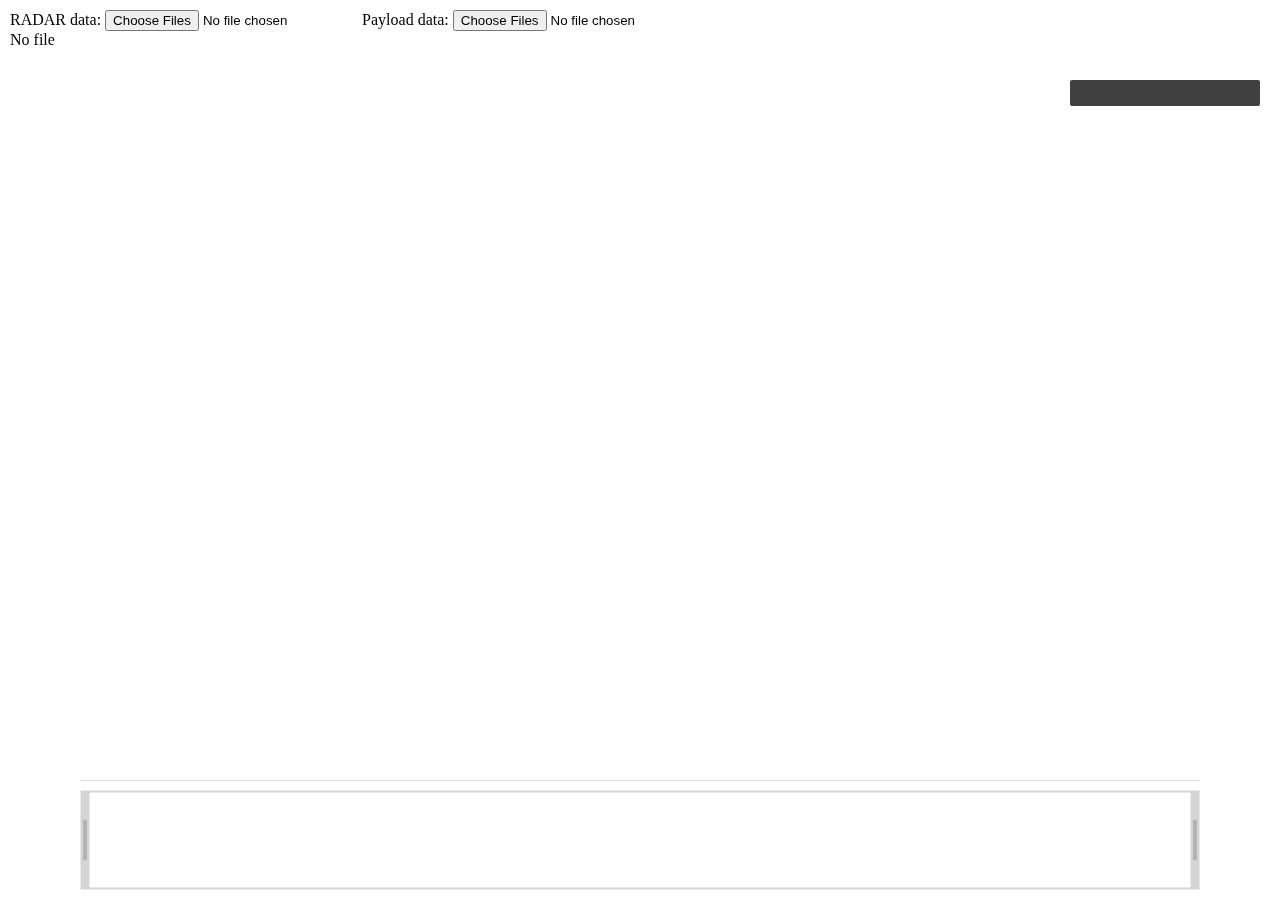
<file: parser/main.html>
<!DOCTYPE html>
<html lang="en" style="height:100%;">
	<head>
		<meta charset="utf-8">

		<!-- Always force latest IE rendering engine (even in intranet) & Chrome Frame
		Remove this if you use the .htaccess -->
		<meta http-equiv="X-UA-Compatible" content="IE=edge,chrome=1">

		<title>Rocket Data</title>

		<link type="text/css" rel="stylesheet" href="css/rickshaw.min.css">
		<link type="text/css" rel="stylesheet" href="css/jquery-ui.min.css">
		<link type="text/css" rel="stylesheet" href="css/Layout.css">


		<script src="js/papaparse.min.js"></script>
		<script src="js/d3.min.js"></script>
		<script src="js/rickshaw.min.js"></script>
		<script src="js/jquery-2.1.1.min.js"></script>
		<script src="js/jquery-ui.min.js"></script>
		<script src="js/engine.js"></script>


	</head>

	<body style="margin: 0px;">

		<div id="fileContainer">
			<span>RADAR data: </span>
			<input type="file" id="radFiles" name="files[]" multiple />
			<span>Payload data: </span>
			<input type="file" id="rocFiles" name="files[]" multiple />
			<br/>
			<output id="list">No file</output>
			<br/>
		</div>
		<div id="graphContainer">
			<div id="axis0"></div>
			<div id="chart"></div>
			<div id="axis1"></div>
		</div>
		<div id="annotationContainer">
			<div id="timeline"></div>
		</div>
		<div id="previewContainer">
			<div id="slider"></div>
		</div>
		<div id="legend"></div>

		<script>
			init();
		</script>


	</body>
</html>
</file>
<file: parser/css/Layout.css>
#fileContainer {
        position: fixed;
        height: 60px;
        left: 10px;
        top: 10px;
}
#graphContainer {
        position: fixed;
        top: 75px;
        bottom: 130px;
        left: 20px;
        right: 20px;
        margin: 0px;
}
#axis0 {
        width: 40px;
        height: 1px;
        float: left;
}
#chart{
        left: 60px;
        position: absolute;
}
#axis1 {
        width: 40px;
        height: 1px;
        float: right;
}
#annotationContainer {
        position: fixed;
        height: 20px;
        bottom: 110px;
        left: 80px;
        right: 80px;
}
#previewContainer {
        position: fixed;
        height: 100px;
        bottom: 10px;
        left: 80px;
        right: 80px;
}
#legend {
        position: fixed;
        width: 180px;
        top: 80px;
        right: 20px;
        z-index: 1;
}
</file>
<file: parser/css/rickshaw.min.css>
.rickshaw_graph .detail{pointer-events:none;position:absolute;top:0;z-index:2;background:rgba(0,0,0,.1);bottom:0;width:1px;transition:opacity .25s linear;-moz-transition:opacity .25s linear;-o-transition:opacity .25s linear;-webkit-transition:opacity .25s linear}.rickshaw_graph .detail.inactive{opacity:0}.rickshaw_graph .detail .item.active{opacity:1}.rickshaw_graph .detail .x_label{font-family:Arial,sans-serif;border-radius:3px;padding:6px;opacity:.5;border:1px solid #e0e0e0;font-size:12px;position:absolute;background:#fff;white-space:nowrap}.rickshaw_graph .detail .x_label.left{left:0}.rickshaw_graph .detail .x_label.right{right:0}.rickshaw_graph .detail .item{position:absolute;z-index:2;border-radius:3px;padding:.25em;font-size:12px;font-family:Arial,sans-serif;opacity:0;background:rgba(0,0,0,.4);color:#fff;border:1px solid rgba(0,0,0,.4);margin-left:1em;margin-right:1em;margin-top:-1em;white-space:nowrap}.rickshaw_graph .detail .item.left{left:0}.rickshaw_graph .detail .item.right{right:0}.rickshaw_graph .detail .item.active{opacity:1;background:rgba(0,0,0,.8)}.rickshaw_graph .detail .item:after{position:absolute;display:block;width:0;height:0;content:"";border:5px solid transparent}.rickshaw_graph .detail .item.left:after{top:1em;left:-5px;margin-top:-5px;border-right-color:rgba(0,0,0,.8);border-left-width:0}.rickshaw_graph .detail .item.right:after{top:1em;right:-5px;margin-top:-5px;border-left-color:rgba(0,0,0,.8);border-right-width:0}.rickshaw_graph .detail .dot{width:4px;height:4px;margin-left:-3px;margin-top:-3.5px;border-radius:5px;position:absolute;box-shadow:0 0 2px rgba(0,0,0,.6);box-sizing:content-box;-moz-box-sizing:content-box;background:#fff;border-width:2px;border-style:solid;display:none;background-clip:padding-box}.rickshaw_graph .detail .dot.active{display:block}.rickshaw_graph{position:relative}.rickshaw_graph svg{display:block;overflow:hidden}.rickshaw_graph .x_tick{position:absolute;top:0;bottom:0;width:0;border-left:1px dotted rgba(0,0,0,.2);pointer-events:none}.rickshaw_graph .x_tick .title{position:absolute;font-size:12px;font-family:Arial,sans-serif;opacity:.5;white-space:nowrap;margin-left:3px;bottom:1px}.rickshaw_annotation_timeline{height:1px;border-top:1px solid #e0e0e0;margin-top:10px;position:relative}.rickshaw_annotation_timeline .annotation{position:absolute;height:6px;width:6px;margin-left:-2px;top:-3px;border-radius:5px;background-color:rgba(0,0,0,.25)}.rickshaw_graph .annotation_line{position:absolute;top:0;bottom:-6px;width:0;border-left:2px solid rgba(0,0,0,.3);display:none}.rickshaw_graph .annotation_line.active{display:block}.rickshaw_graph .annotation_range{background:rgba(0,0,0,.1);display:none;position:absolute;top:0;bottom:-6px}.rickshaw_graph .annotation_range.active{display:block}.rickshaw_graph .annotation_range.active.offscreen{display:none}.rickshaw_annotation_timeline .annotation .content{background:#fff;color:#000;opacity:.9;padding:5px;box-shadow:0 0 2px rgba(0,0,0,.8);border-radius:3px;position:relative;z-index:20;font-size:12px;padding:6px 8px 8px;top:18px;left:-11px;width:160px;display:none;cursor:pointer}.rickshaw_annotation_timeline .annotation .content:before{content:"\25b2";position:absolute;top:-11px;color:#fff;text-shadow:0 -1px 1px rgba(0,0,0,.8)}.rickshaw_annotation_timeline .annotation.active,.rickshaw_annotation_timeline .annotation:hover{background-color:rgba(0,0,0,.8);cursor:none}.rickshaw_annotation_timeline .annotation .content:hover{z-index:50}.rickshaw_annotation_timeline .annotation.active .content{display:block}.rickshaw_annotation_timeline .annotation:hover .content{display:block;z-index:50}.rickshaw_graph .y_axis,.rickshaw_graph .x_axis_d3{fill:none}.rickshaw_graph .y_ticks .tick line,.rickshaw_graph .x_ticks_d3 .tick{stroke:rgba(0,0,0,.16);stroke-width:2px;shape-rendering:crisp-edges;pointer-events:none}.rickshaw_graph .y_grid .tick,.rickshaw_graph .x_grid_d3 .tick{z-index:-1;stroke:rgba(0,0,0,.2);stroke-width:1px;stroke-dasharray:1 1}.rickshaw_graph .y_grid .tick[data-y-value="0"]{stroke-dasharray:1 0}.rickshaw_graph .y_grid path,.rickshaw_graph .x_grid_d3 path{fill:none;stroke:none}.rickshaw_graph .y_ticks path,.rickshaw_graph .x_ticks_d3 path{fill:none;stroke:gray}.rickshaw_graph .y_ticks text,.rickshaw_graph .x_ticks_d3 text{opacity:.5;font-size:12px;pointer-events:none}.rickshaw_graph .x_tick.glow .title,.rickshaw_graph .y_ticks.glow text{fill:#000;color:#000;text-shadow:-1px 1px 0 rgba(255,255,255,.1),1px -1px 0 rgba(255,255,255,.1),1px 1px 0 rgba(255,255,255,.1),0 1px 0 rgba(255,255,255,.1),0 -1px 0 rgba(255,255,255,.1),1px 0 0 rgba(255,255,255,.1),-1px 0 0 rgba(255,255,255,.1),-1px -1px 0 rgba(255,255,255,.1)}.rickshaw_graph .x_tick.inverse .title,.rickshaw_graph .y_ticks.inverse text{fill:#fff;color:#fff;text-shadow:-1px 1px 0 rgba(0,0,0,.8),1px -1px 0 rgba(0,0,0,.8),1px 1px 0 rgba(0,0,0,.8),0 1px 0 rgba(0,0,0,.8),0 -1px 0 rgba(0,0,0,.8),1px 0 0 rgba(0,0,0,.8),-1px 0 0 rgba(0,0,0,.8),-1px -1px 0 rgba(0,0,0,.8)}.rickshaw_legend{font-family:Arial;font-size:12px;color:#fff;background:#404040;display:inline-block;padding:12px 5px;border-radius:2px;position:relative}.rickshaw_legend:hover{z-index:10}.rickshaw_legend .swatch{width:10px;height:10px;border:1px solid rgba(0,0,0,.2)}.rickshaw_legend .line{clear:both;line-height:140%;padding-right:15px}.rickshaw_legend .line .swatch{display:inline-block;margin-right:3px;border-radius:2px}.rickshaw_legend .label{margin:0;white-space:nowrap;display:inline;font-size:inherit;background-color:transparent;color:inherit;font-weight:400;line-height:normal;padding:0;text-shadow:none}.rickshaw_legend .action:hover{opacity:.6}.rickshaw_legend .action{margin-right:.2em;font-size:10px;opacity:.2;cursor:pointer;font-size:14px}.rickshaw_legend .line.disabled{opacity:.4}.rickshaw_legend ul{list-style-type:none;margin:0;padding:0;margin:2px;cursor:pointer}.rickshaw_legend li{padding:0 0 0 2px;min-width:80px;white-space:nowrap}.rickshaw_legend li:hover{background:rgba(255,255,255,.08);border-radius:3px}.rickshaw_legend li:active{background:rgba(255,255,255,.2);border-radius:3px}
</file>
